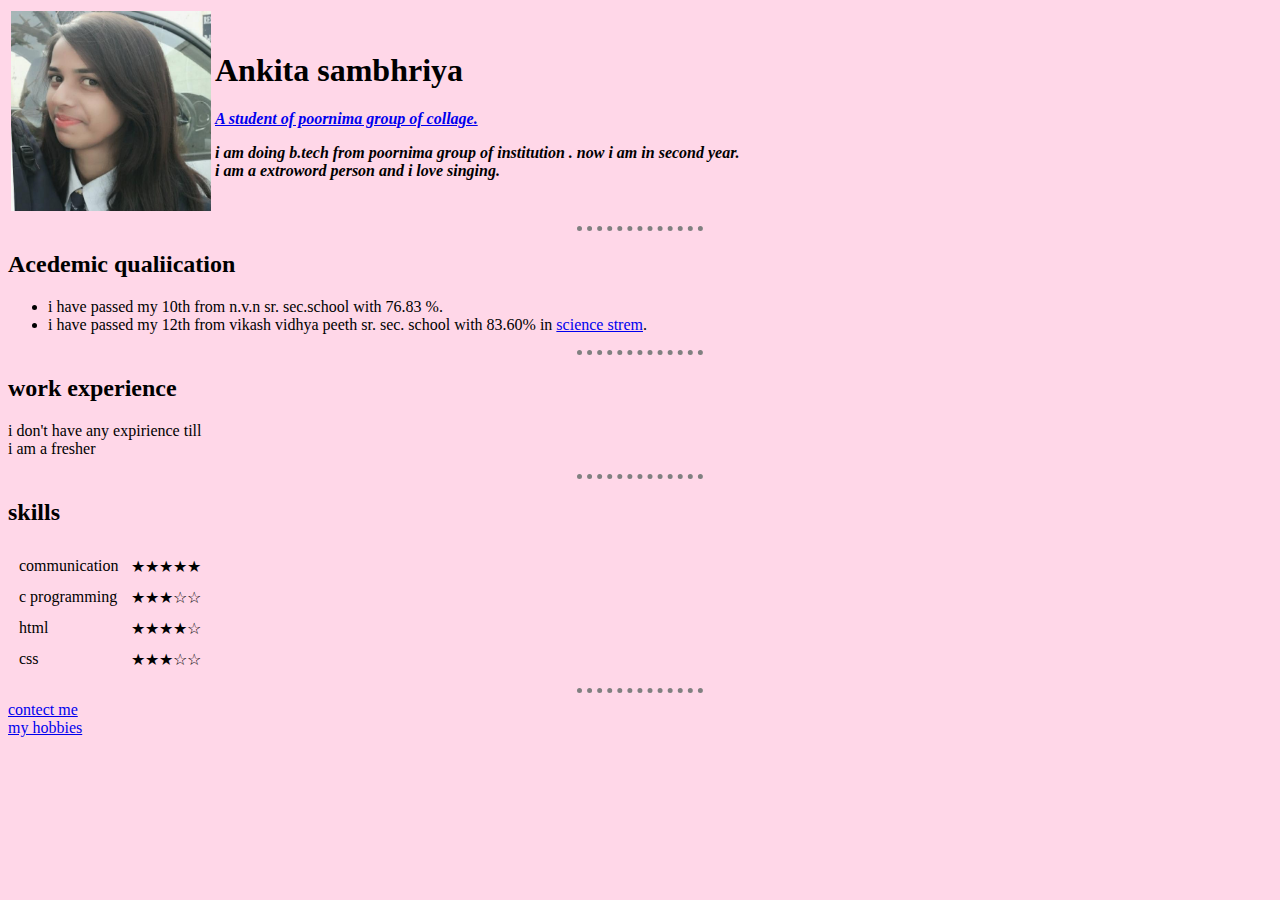
<file: index.html>
<!DOCTYPE html>
<html lang="en" dir="ltr">

<head>

  <meta charset="utf-8">

  <title> Ankita's personal site</title>
  <link rel="stylesheet" href="css/styles.css">

</head>

<body>
  <table>
    <tr>
      <td><img src="pp.jpg" width=200px" hight="200px" alt="my pic">

      </td>
      <td>

        <h1>Ankita sambhriya</h1>
        <p><em><strong><a href="https://www.google.com/search?q=poornima+group+of+colleges&rlz=1C1CHBF_enIN839IN839&oq=poornim+gro&aqs=chrome.1.69i57j0l5.22972j0j8&sourceid=chrome&ie=UTF-8">A student of poornima group of collage.</a></strong></em>
        </p>
        <p><em><strong> i am doing b.tech from poornima group of institution . now i am in second year.<br>i am a extroword person and i love singing.</em></strong> </p>

      </td>

    </tr>
  </table cellspacing="20">
  <hr>
  <h2>Acedemic qualiication</h2>
  <ul>
    <li>i have passed my 10th from n.v.n sr. sec.school with 76.83 %.</li>
    <li> i have passed my 12th from vikash vidhya peeth sr. sec. school with 83.60% in <a href="https://science.sciencemag.org/"> science strem</a>.</li>
  </ul>
  <hr>
  <h2> work experience</h2>
  <p>i don't have any expirience till<br>i am a fresher</p>
  <hr>
  <h2>skills</h2>
  <table cellspacing="10">
    <tr>
      <td> communication </td>
      <td> ★★★★★ </td>
    </tr>
    <tr>
      <td>c programming</td>
      <td> ★★★☆☆ </td>
    </tr>
    <tr>
      <td> html </td>
      <td> ★★★★☆</td>

    </tr>
    <tr>
      <td> css </td>
      <td>★★★☆☆</td>
    </tr>

  </table cellspacing="10">
  <hr>

  <li> <a href="contect.html">contect me</a></li>

  <li> <a href="hobbies.html">my hobbies</a></li>
  </ul>

</body>

</html>
</file>
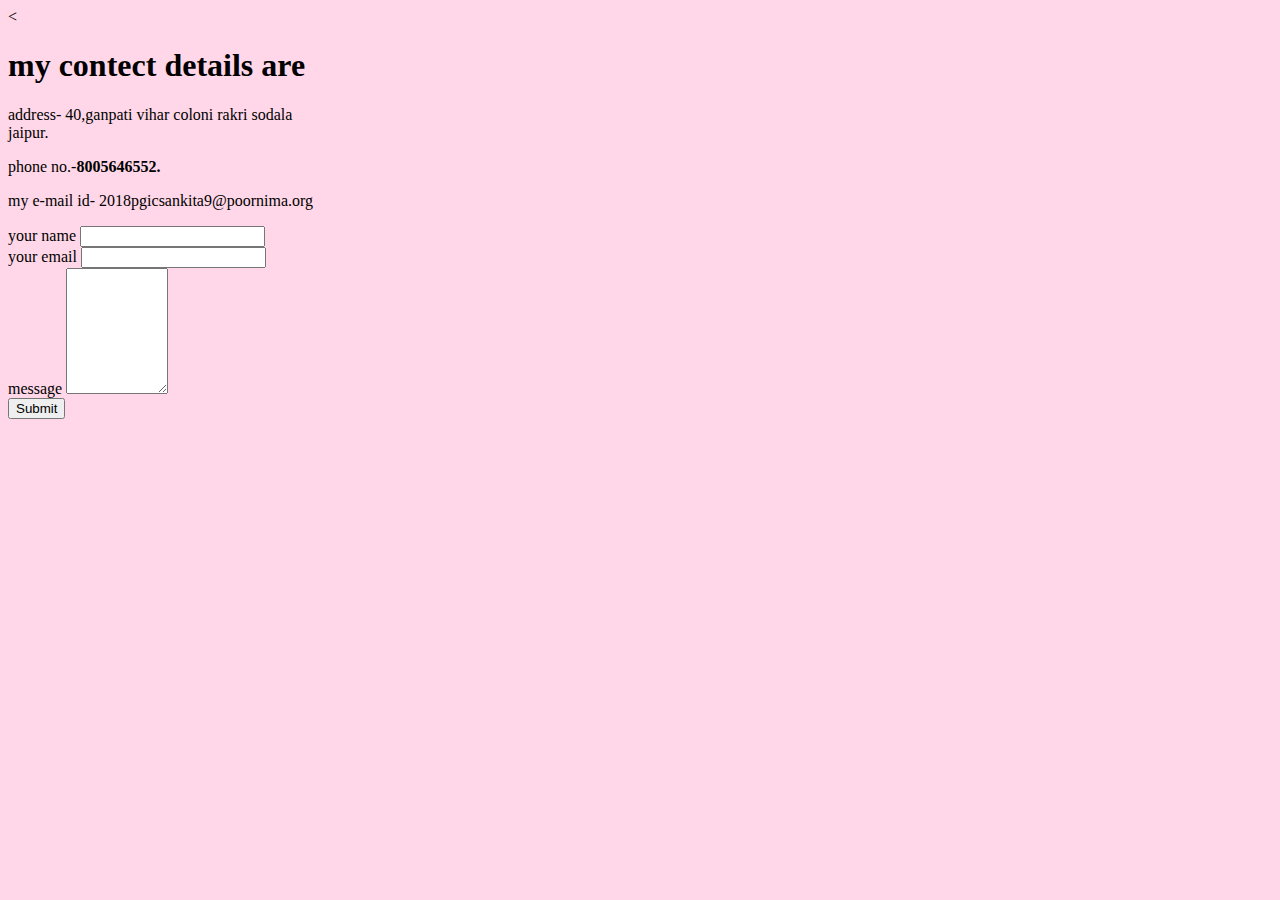
<file: contect.html>
<!DOCTYPE html>
<html lang="en" dir="ltr">
  <head>
    <meta charset="utf-8">
    <title> contect </title>
    <link rel="stylesheet" href="css/styles.css">


  </head>
  <body>
    <<h1>my contect details are </h1>
    <p>address- 40,ganpati vihar coloni rakri sodala <br> jaipur.  </p>
    <p>phone no.-<strong>8005646552.</strong></p>
    <p>my e-mail id- 2018pgicsankita9@poornima.org</p>
    <form class="" action="https://accounts.google.com/b/0/AddMailService" method="post">
      <label> your name</label>
      <input type="text" name="your name" value="">
      <br>
      <label>your email</label>
      <input type="e mail" name="your email" value="">
      <br>
      <label>message</label>
      <textarea name="text" rows="8" cols="10"></textarea>
      <br>
      <input type="submit">

    </form>
  </body>
</html>
</file>
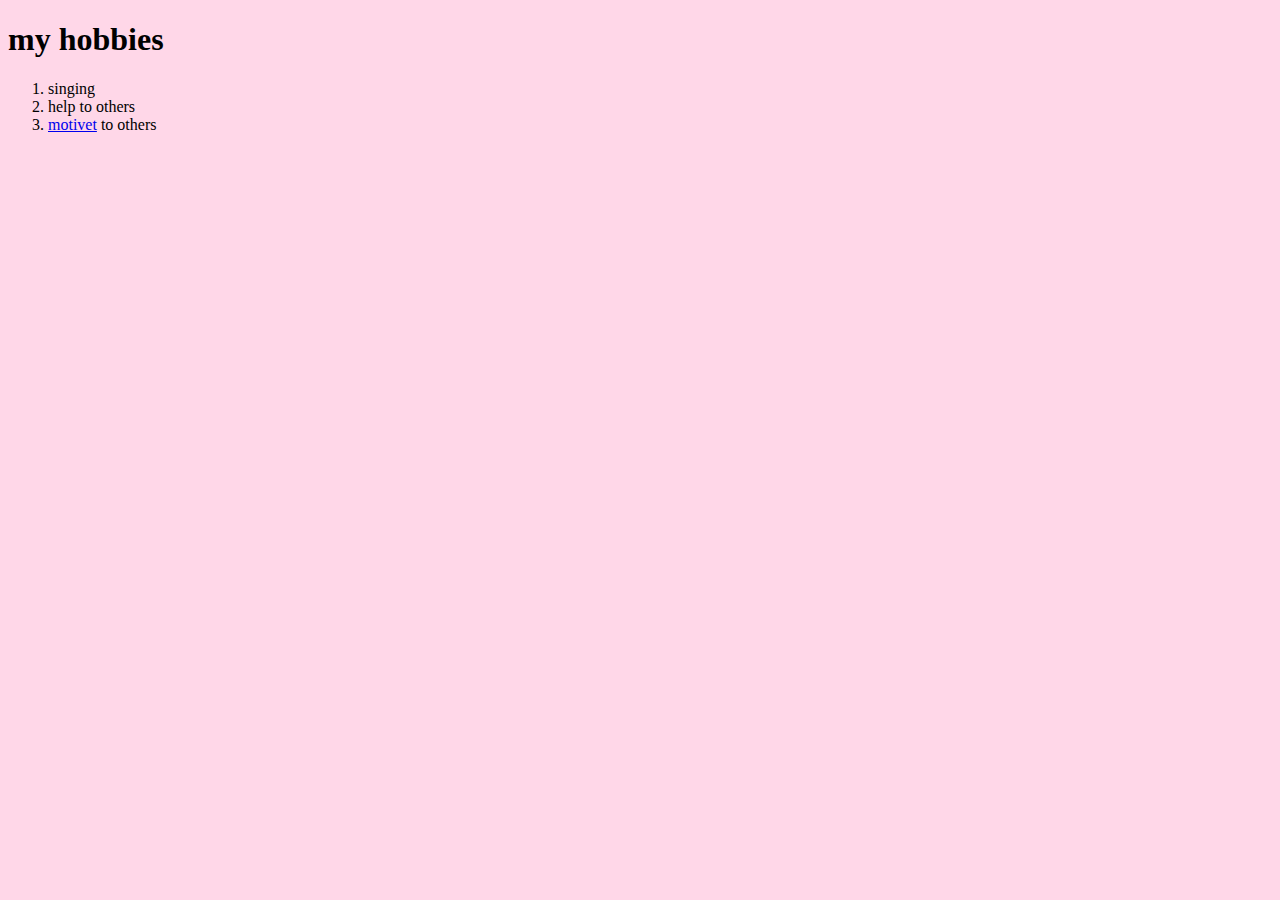
<file: hobbies.html>
<!DOCTYPE html>
<html lang="en" dir="ltr">
  <head>
    <meta charset="utf-8">
    <title> my hobbies</title>
    <link rel="stylesheet" href="css/styles.css">

  </head>
  <body>
    <h1>my hobbies</h1>
    <ol>
      <li>singing</li>
      <li>help to others</li>
      <li> <a href="https://www.youtube.com/results?search_query=satnam+sakhi+motivational+speech">motivet<a> to others</li>
    </ol>

  </body>
</html>
</file>
<file: css/styles.css>
body
{
  background-color  : #ffd7e8;;
}

hr  {

  border-style:none ;
  border-top-style: dotted;
  border-color: gray;
  border-width:5px;
  width: 10%;

}
</file>
